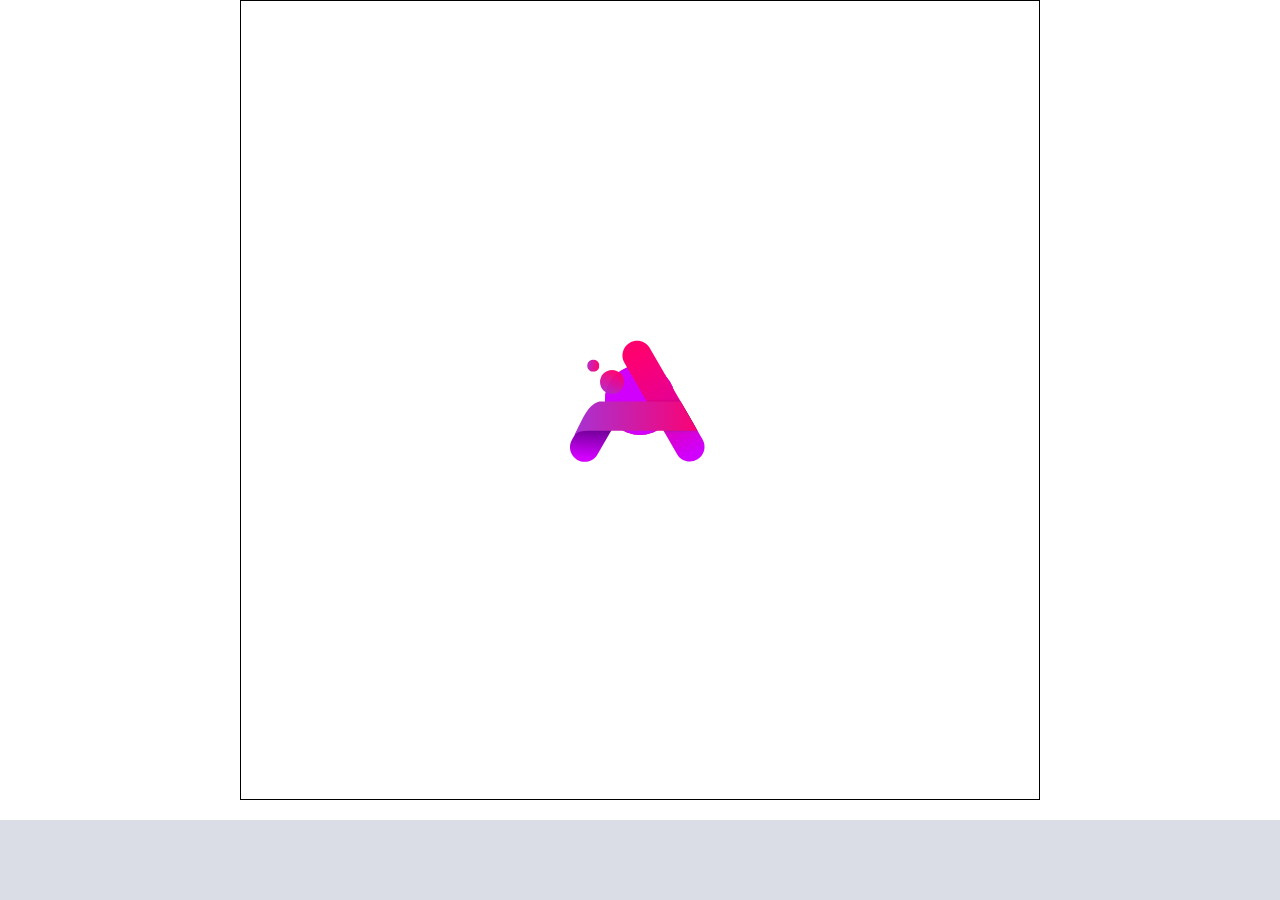
<file: preview/index.html>
<!doctype html>
<html lang="en">
<head>
	<meta charset="UTF-8">
<title>title</title>
<meta name="robots" content="noindex, nofollow">
<meta name="viewport" content="width=device-width, user-scalable=no, initial-scale=1.0, maximum-scale=1.0, minimum-scale=1.0">
<meta http-equiv="X-UA-Compatible" content="ie=edge">
<!-- Chrome, Firefox OS and Opera -->
<meta name="theme-color" content="#000">
<!-- Windows Phone -->
<meta name="msapplication-navbutton-color" content="#000">
<!-- iOS Safari -->
<meta name="apple-mobile-web-app-status-bar-style" content="#000">

<!-- build:css ../static/css/style.css -->
<link rel="stylesheet" href="../static/css/grid.css">
<!-- endbuild -->
<link rel="stylesheet" href="../static/css/slick.css">
<link rel="stylesheet" href="../static/css/aos.css">

<link rel="stylesheet" href="../static/css/index.css">


<!--<link rel="stylesheet" href="../static/css/mobile.css"  media="(max-width:991px)">-->

<!--<link rel="stylesheet" href="../static/css/desktop.css"  media="(min-width:992px)">-->




<!--<link rel="shortcut icon" href="../static/images/favicon.png"/>-->

</head>
<body>
<!--page-wrapper-->
<div class="page-wrapper">
	<header class="header wrapper" id="header">
</header>
	<!--page-content-->
	<div class="page-content">
			<div class="container-animation">
				<div class="container-line">
					<div class="dot dot-1"></div>
					<div class="dot dot-2"></div>
					<div class="dot dot-3"></div>
					<div class="container-line__wave">
						<span class="wave"></span>
						<span class="wave"></span>
						<span class="wave"></span>
					</div>
					<div class="image-block">
						<img src="../static/images/svg/Svg_logo.svg" alt="">
					</div>
				</div>
			</div>


	</div>
	<!--page-content-->
	<footer class="footer" id="footer">
</footer>


</div>
<!--end-page-wrapper-->
<div class="hidden">
    <?xml version="1.0" encoding="utf-8"?><svg xmlns="http://www.w3.org/2000/svg" xmlns:xlink="http://www.w3.org/1999/xlink"><symbol viewBox="0 0 773 800" fill-rule="evenodd" clip-rule="evenodd" stroke-linejoin="round" stroke-miterlimit="2" id="Svg_logo" xmlns="http://www.w3.org/2000/svg"><path d="M.001 0h772.028v800H.001z"/><path d="M424.686 185.994c-15.667-27.174-50.449-36.514-77.607-20.857-27.183 15.672-36.528 50.452-20.861 77.627l203.688 353.302c15.672 27.182 50.45 36.517 77.633 20.845 27.159-15.658 36.506-50.433 20.835-77.614L424.686 185.994z"/><path d="M529.788 368.297l-131.918-1.25 90.974 158.027 132.796 2.542-91.852-159.319zM183.863 435.643c15.666-27.172 50.447-36.513 77.606-20.856 27.183 15.672 36.527 50.453 20.862 77.626L221.958 597.13c-15.67 27.181-50.45 36.52-77.634 20.847-27.158-15.657-36.504-50.435-20.834-77.616l60.373-104.719z"/><path d="M543.515 392.083l-311.332.042s-30.796.505-59.925 52.57c-18.116 32.301-39.6 79.535-39.6 79.535s7.028-18.66 51.194-18.78c83.403.03 425.06 0 425.06 0l-65.397-113.367z"/><g transform="translate(-2589.17 47.79) scale(1.25351)"><clipPath id="aa"><circle cx="2287.64" cy="214.493" r="37.064"/></clipPath><g clip-path="url(#aa)"><use xlink:href="#a_Image6" x="232.144" y="270.428" width="92.921" height="92.921" transform="translate(2065.53 -38.125) scale(.79708)"/></g></g><path d="M278.42 270.046c-25.735 0-46.619 20.887-46.619 46.613 0 25.727 20.884 46.613 46.618 46.613 25.722 0 46.606-20.886 46.606-46.613 0-25.726-20.884-46.613-46.606-46.613zm0 .304c25.546 0 46.304 20.751 46.304 46.309 0 25.558-20.758 46.308-46.305 46.308-25.559 0-46.317-20.75-46.317-46.308s20.758-46.309 46.317-46.309z"/><g transform="rotate(76.545 758.209 -598.788) scale(.6378)"><clipPath id="ab"><circle cx="2287.64" cy="214.493" r="37.064"/></clipPath><g clip-path="url(#ab)"><use xlink:href="#a_Image8" x="184.951" y="233.814" width="47.289" height="47.289" transform="rotate(-76.546 1188.754 -938.827) scale(1.54463)"/></g></g><path d="M228.994 248.463c-3.055-12.772-15.905-20.663-28.676-17.608-12.77 3.055-20.658 15.907-17.602 28.68 3.054 12.765 15.903 20.656 28.674 17.601 12.77-3.055 20.658-15.907 17.604-28.673zm-.296.071c3.015 12.605-4.772 25.288-17.38 28.304-12.607 3.016-25.29-4.77-28.306-17.375-3.017-12.61 4.77-25.294 17.378-28.31 12.607-3.016 25.29 4.77 28.308 17.381z"/><defs><linearGradient id="a_Linear1" x1="0" y1="0" x2="1" y2="0" gradientUnits="userSpaceOnUse" gradientTransform="matrix(7.65289 -160.319 708.681 36.4432 2463.6 1083.88)"><stop offset="0" stop-color="#d000fc"/><stop offset=".5" stop-color="#e70092"/><stop offset="1" stop-color="#ff006f"/></linearGradient><linearGradient id="a_Linear2" x1="0" y1="0" x2="1" y2="0" gradientUnits="userSpaceOnUse" gradientTransform="matrix(23.6234 -45.4026 200.699 112.495 2453.36 1044.41)"><stop offset="0" stop-color="#a633d3" stop-opacity="0"/><stop offset=".22" stop-color="#220a2b" stop-opacity=".8"/><stop offset=".5"/><stop offset=".74" stop-color="#430027" stop-opacity=".74"/><stop offset="1" stop-color="#ff0093" stop-opacity="0"/></linearGradient><linearGradient id="a_Linear3" x1="0" y1="0" x2="1" y2="0" gradientUnits="userSpaceOnUse" gradientTransform="matrix(-20.0802 96.5519 -86.336 -95.6223 2485.07 983.828)"><stop offset="0" stop-color="#5d0082"/><stop offset="1" stop-color="#d300ff"/></linearGradient><linearGradient id="a_Linear4" x1="0" y1="0" x2="1" y2="0" gradientUnits="userSpaceOnUse" gradientTransform="matrix(140.313 0 0 37.7146 2429.06 1007.61)"><stop offset="0" stop-color="#a633d3"/><stop offset="1" stop-color="#ff006f"/></linearGradient><image id="a_Image6" width="93" height="93" xmlns:xlink="http://www.w3.org/1999/xlink" xlink:href="[data-uri]"/><image id="a_Image8" width="48" height="48" xlink:href="[data-uri]"/></defs></symbol><symbol viewBox="0 0 213 53" id="logo-img" xmlns="http://www.w3.org/2000/svg"><path d="M.704.078h211.543v52.886H.704z"/><defs><pattern id="bpattern0" patternContentUnits="objectBoundingBox" width="1" height="1"><use xlink:href="#bimage0" transform="scale(.00119 .00476)"/></pattern><image id="bimage0" width="841" height="210" xmlns:xlink="http://www.w3.org/1999/xlink" xlink:href="[data-uri]"/></defs></symbol></svg>
</div>
<!-- build:js  ../static/js/lib.js -->
    <script type="text/javascript" src="../static/js/jquery.min.js"></script>
    <script type="text/javascript" src="../static/js/inputmask.min.js"></script>
    <script type="text/javascript" src="../static/js/slick.min.js"></script>
    <script type="text/javascript" src="../static/js/aos.min.js"></script>
<!-- endbuild -->
<script  type="text/javascript" src="../static/js/common.js"></script>


<!--<script>-->
<!--    if (screen.width > 992){-->
<!--        document.write("<script src='../static/js/desktop.js'></scr"+"ipt>");-->
<!--    }else{-->
<!--        document.write("<script src='../static/js/mobile.js'></scr"+"ipt>");-->
<!--    }-->
<!--</script>-->



</body>
</html>
</file>
<file: static/css/grid.css>
@-ms-viewport{width:device-width}html{box-sizing:border-box;-ms-overflow-style:scrollbar}*,::after,::before{box-sizing:inherit}.container{width:100%;padding-right:15px;padding-left:15px;margin-right:auto;margin-left:auto}@media (min-width:576px){.container{max-width:540px}}@media (min-width:768px){.container{max-width:720px}}@media (min-width:992px){.container{max-width:960px}}@media (min-width:1200px){.container{max-width:1170px}}.container-fluid{width:100%;padding-right:15px;padding-left:15px;margin-right:auto;margin-left:auto}.row{display:-ms-flexbox;display:flex;-ms-flex-wrap:wrap;flex-wrap:wrap;margin-right:-15px;margin-left:-15px}.no-gutters{margin-right:0;margin-left:0}.no-gutters>.col,.no-gutters>[class*=col-]{padding-right:0;padding-left:0}.col,.col-1,.col-10,.col-11,.col-12,.col-2,.col-3,.col-4,.col-5,.col-6,.col-7,.col-8,.col-9,.col-auto,.col-lg,.col-lg-1,.col-lg-10,.col-lg-11,.col-lg-12,.col-lg-2,.col-lg-3,.col-lg-4,.col-lg-5,.col-lg-6,.col-lg-7,.col-lg-8,.col-lg-9,.col-lg-auto,.col-md,.col-md-1,.col-md-10,.col-md-11,.col-md-12,.col-md-2,.col-md-3,.col-md-4,.col-md-5,.col-md-6,.col-md-7,.col-md-8,.col-md-9,.col-md-auto,.col-sm,.col-sm-1,.col-sm-10,.col-sm-11,.col-sm-12,.col-sm-2,.col-sm-3,.col-sm-4,.col-sm-5,.col-sm-6,.col-sm-7,.col-sm-8,.col-sm-9,.col-sm-auto,.col-xl,.col-xl-1,.col-xl-10,.col-xl-11,.col-xl-12,.col-xl-2,.col-xl-3,.col-xl-4,.col-xl-5,.col-xl-6,.col-xl-7,.col-xl-8,.col-xl-9,.col-xl-auto{position:relative;width:100%;min-height:1px;padding-right:15px;padding-left:15px}.col{-ms-flex-preferred-size:0;flex-basis:0;-ms-flex-positive:1;flex-grow:1;max-width:100%}.col-auto{-ms-flex:0 0 auto;flex:0 0 auto;width:auto;max-width:none}.col-1{-ms-flex:0 0 8.333333%;flex:0 0 8.333333%;max-width:8.333333%}.col-2{-ms-flex:0 0 16.666667%;flex:0 0 16.666667%;max-width:16.666667%}.col-3{-ms-flex:0 0 25%;flex:0 0 25%;max-width:25%}.col-4{-ms-flex:0 0 33.333333%;flex:0 0 33.333333%;max-width:33.333333%}.col-5{-ms-flex:0 0 41.666667%;flex:0 0 41.666667%;max-width:41.666667%}.col-6{-ms-flex:0 0 50%;flex:0 0 50%;max-width:50%}.col-7{-ms-flex:0 0 58.333333%;flex:0 0 58.333333%;max-width:58.333333%}.col-8{-ms-flex:0 0 66.666667%;flex:0 0 66.666667%;max-width:66.666667%}.col-9{-ms-flex:0 0 75%;flex:0 0 75%;max-width:75%}.col-10{-ms-flex:0 0 83.333333%;flex:0 0 83.333333%;max-width:83.333333%}.col-11{-ms-flex:0 0 91.666667%;flex:0 0 91.666667%;max-width:91.666667%}.col-12{-ms-flex:0 0 100%;flex:0 0 100%;max-width:100%}.order-first{-ms-flex-order:-1;order:-1}.order-last{-ms-flex-order:13;order:13}.order-0{-ms-flex-order:0;order:0}.order-1{-ms-flex-order:1;order:1}.order-2{-ms-flex-order:2;order:2}.order-3{-ms-flex-order:3;order:3}.order-4{-ms-flex-order:4;order:4}.order-5{-ms-flex-order:5;order:5}.order-6{-ms-flex-order:6;order:6}.order-7{-ms-flex-order:7;order:7}.order-8{-ms-flex-order:8;order:8}.order-9{-ms-flex-order:9;order:9}.order-10{-ms-flex-order:10;order:10}.order-11{-ms-flex-order:11;order:11}.order-12{-ms-flex-order:12;order:12}.offset-1{margin-left:8.333333%}.offset-2{margin-left:16.666667%}.offset-3{margin-left:25%}.offset-4{margin-left:33.333333%}.offset-5{margin-left:41.666667%}.offset-6{margin-left:50%}.offset-7{margin-left:58.333333%}.offset-8{margin-left:66.666667%}.offset-9{margin-left:75%}.offset-10{margin-left:83.333333%}.offset-11{margin-left:91.666667%}@media (min-width:576px){.col-sm{-ms-flex-preferred-size:0;flex-basis:0;-ms-flex-positive:1;flex-grow:1;max-width:100%}.col-sm-auto{-ms-flex:0 0 auto;flex:0 0 auto;width:auto;max-width:none}.col-sm-1{-ms-flex:0 0 8.333333%;flex:0 0 8.333333%;max-width:8.333333%}.col-sm-2{-ms-flex:0 0 16.666667%;flex:0 0 16.666667%;max-width:16.666667%}.col-sm-3{-ms-flex:0 0 25%;flex:0 0 25%;max-width:25%}.col-sm-4{-ms-flex:0 0 33.333333%;flex:0 0 33.333333%;max-width:33.333333%}.col-sm-5{-ms-flex:0 0 41.666667%;flex:0 0 41.666667%;max-width:41.666667%}.col-sm-6{-ms-flex:0 0 50%;flex:0 0 50%;max-width:50%}.col-sm-7{-ms-flex:0 0 58.333333%;flex:0 0 58.333333%;max-width:58.333333%}.col-sm-8{-ms-flex:0 0 66.666667%;flex:0 0 66.666667%;max-width:66.666667%}.col-sm-9{-ms-flex:0 0 75%;flex:0 0 75%;max-width:75%}.col-sm-10{-ms-flex:0 0 83.333333%;flex:0 0 83.333333%;max-width:83.333333%}.col-sm-11{-ms-flex:0 0 91.666667%;flex:0 0 91.666667%;max-width:91.666667%}.col-sm-12{-ms-flex:0 0 100%;flex:0 0 100%;max-width:100%}.order-sm-first{-ms-flex-order:-1;order:-1}.order-sm-last{-ms-flex-order:13;order:13}.order-sm-0{-ms-flex-order:0;order:0}.order-sm-1{-ms-flex-order:1;order:1}.order-sm-2{-ms-flex-order:2;order:2}.order-sm-3{-ms-flex-order:3;order:3}.order-sm-4{-ms-flex-order:4;order:4}.order-sm-5{-ms-flex-order:5;order:5}.order-sm-6{-ms-flex-order:6;order:6}.order-sm-7{-ms-flex-order:7;order:7}.order-sm-8{-ms-flex-order:8;order:8}.order-sm-9{-ms-flex-order:9;order:9}.order-sm-10{-ms-flex-order:10;order:10}.order-sm-11{-ms-flex-order:11;order:11}.order-sm-12{-ms-flex-order:12;order:12}.offset-sm-0{margin-left:0}.offset-sm-1{margin-left:8.333333%}.offset-sm-2{margin-left:16.666667%}.offset-sm-3{margin-left:25%}.offset-sm-4{margin-left:33.333333%}.offset-sm-5{margin-left:41.666667%}.offset-sm-6{margin-left:50%}.offset-sm-7{margin-left:58.333333%}.offset-sm-8{margin-left:66.666667%}.offset-sm-9{margin-left:75%}.offset-sm-10{margin-left:83.333333%}.offset-sm-11{margin-left:91.666667%}}@media (min-width:768px){.col-md{-ms-flex-preferred-size:0;flex-basis:0;-ms-flex-positive:1;flex-grow:1;max-width:100%}.col-md-auto{-ms-flex:0 0 auto;flex:0 0 auto;width:auto;max-width:none}.col-md-1{-ms-flex:0 0 8.333333%;flex:0 0 8.333333%;max-width:8.333333%}.col-md-2{-ms-flex:0 0 16.666667%;flex:0 0 16.666667%;max-width:16.666667%}.col-md-3{-ms-flex:0 0 25%;flex:0 0 25%;max-width:25%}.col-md-4{-ms-flex:0 0 33.333333%;flex:0 0 33.333333%;max-width:33.333333%}.col-md-5{-ms-flex:0 0 41.666667%;flex:0 0 41.666667%;max-width:41.666667%}.col-md-6{-ms-flex:0 0 50%;flex:0 0 50%;max-width:50%}.col-md-7{-ms-flex:0 0 58.333333%;flex:0 0 58.333333%;max-width:58.333333%}.col-md-8{-ms-flex:0 0 66.666667%;flex:0 0 66.666667%;max-width:66.666667%}.col-md-9{-ms-flex:0 0 75%;flex:0 0 75%;max-width:75%}.col-md-10{-ms-flex:0 0 83.333333%;flex:0 0 83.333333%;max-width:83.333333%}.col-md-11{-ms-flex:0 0 91.666667%;flex:0 0 91.666667%;max-width:91.666667%}.col-md-12{-ms-flex:0 0 100%;flex:0 0 100%;max-width:100%}.order-md-first{-ms-flex-order:-1;order:-1}.order-md-last{-ms-flex-order:13;order:13}.order-md-0{-ms-flex-order:0;order:0}.order-md-1{-ms-flex-order:1;order:1}.order-md-2{-ms-flex-order:2;order:2}.order-md-3{-ms-flex-order:3;order:3}.order-md-4{-ms-flex-order:4;order:4}.order-md-5{-ms-flex-order:5;order:5}.order-md-6{-ms-flex-order:6;order:6}.order-md-7{-ms-flex-order:7;order:7}.order-md-8{-ms-flex-order:8;order:8}.order-md-9{-ms-flex-order:9;order:9}.order-md-10{-ms-flex-order:10;order:10}.order-md-11{-ms-flex-order:11;order:11}.order-md-12{-ms-flex-order:12;order:12}.offset-md-0{margin-left:0}.offset-md-1{margin-left:8.333333%}.offset-md-2{margin-left:16.666667%}.offset-md-3{margin-left:25%}.offset-md-4{margin-left:33.333333%}.offset-md-5{margin-left:41.666667%}.offset-md-6{margin-left:50%}.offset-md-7{margin-left:58.333333%}.offset-md-8{margin-left:66.666667%}.offset-md-9{margin-left:75%}.offset-md-10{margin-left:83.333333%}.offset-md-11{margin-left:91.666667%}}@media (min-width:992px){.col-lg{-ms-flex-preferred-size:0;flex-basis:0;-ms-flex-positive:1;flex-grow:1;max-width:100%}.col-lg-auto{-ms-flex:0 0 auto;flex:0 0 auto;width:auto;max-width:none}.col-lg-1{-ms-flex:0 0 8.333333%;flex:0 0 8.333333%;max-width:8.333333%}.col-lg-2{-ms-flex:0 0 16.666667%;flex:0 0 16.666667%;max-width:16.666667%}.col-lg-3{-ms-flex:0 0 25%;flex:0 0 25%;max-width:25%}.col-lg-4{-ms-flex:0 0 33.333333%;flex:0 0 33.333333%;max-width:33.333333%}.col-lg-5{-ms-flex:0 0 41.666667%;flex:0 0 41.666667%;max-width:41.666667%}.col-lg-6{-ms-flex:0 0 50%;flex:0 0 50%;max-width:50%}.col-lg-7{-ms-flex:0 0 58.333333%;flex:0 0 58.333333%;max-width:58.333333%}.col-lg-8{-ms-flex:0 0 66.666667%;flex:0 0 66.666667%;max-width:66.666667%}.col-lg-9{-ms-flex:0 0 75%;flex:0 0 75%;max-width:75%}.col-lg-10{-ms-flex:0 0 83.333333%;flex:0 0 83.333333%;max-width:83.333333%}.col-lg-11{-ms-flex:0 0 91.666667%;flex:0 0 91.666667%;max-width:91.666667%}.col-lg-12{-ms-flex:0 0 100%;flex:0 0 100%;max-width:100%}.order-lg-first{-ms-flex-order:-1;order:-1}.order-lg-last{-ms-flex-order:13;order:13}.order-lg-0{-ms-flex-order:0;order:0}.order-lg-1{-ms-flex-order:1;order:1}.order-lg-2{-ms-flex-order:2;order:2}.order-lg-3{-ms-flex-order:3;order:3}.order-lg-4{-ms-flex-order:4;order:4}.order-lg-5{-ms-flex-order:5;order:5}.order-lg-6{-ms-flex-order:6;order:6}.order-lg-7{-ms-flex-order:7;order:7}.order-lg-8{-ms-flex-order:8;order:8}.order-lg-9{-ms-flex-order:9;order:9}.order-lg-10{-ms-flex-order:10;order:10}.order-lg-11{-ms-flex-order:11;order:11}.order-lg-12{-ms-flex-order:12;order:12}.offset-lg-0{margin-left:0}.offset-lg-1{margin-left:8.333333%}.offset-lg-2{margin-left:16.666667%}.offset-lg-3{margin-left:25%}.offset-lg-4{margin-left:33.333333%}.offset-lg-5{margin-left:41.666667%}.offset-lg-6{margin-left:50%}.offset-lg-7{margin-left:58.333333%}.offset-lg-8{margin-left:66.666667%}.offset-lg-9{margin-left:75%}.offset-lg-10{margin-left:83.333333%}.offset-lg-11{margin-left:91.666667%}}@media (min-width:1200px){.col-xl{-ms-flex-preferred-size:0;flex-basis:0;-ms-flex-positive:1;flex-grow:1;max-width:100%}.col-xl-auto{-ms-flex:0 0 auto;flex:0 0 auto;width:auto;max-width:none}.col-xl-1{-ms-flex:0 0 8.333333%;flex:0 0 8.333333%;max-width:8.333333%}.col-xl-2{-ms-flex:0 0 16.666667%;flex:0 0 16.666667%;max-width:16.666667%}.col-xl-3{-ms-flex:0 0 25%;flex:0 0 25%;max-width:25%}.col-xl-4{-ms-flex:0 0 33.333333%;flex:0 0 33.333333%;max-width:33.333333%}.col-xl-5{-ms-flex:0 0 41.666667%;flex:0 0 41.666667%;max-width:41.666667%}.col-xl-6{-ms-flex:0 0 50%;flex:0 0 50%;max-width:50%}.col-xl-7{-ms-flex:0 0 58.333333%;flex:0 0 58.333333%;max-width:58.333333%}.col-xl-8{-ms-flex:0 0 66.666667%;flex:0 0 66.666667%;max-width:66.666667%}.col-xl-9{-ms-flex:0 0 75%;flex:0 0 75%;max-width:75%}.col-xl-10{-ms-flex:0 0 83.333333%;flex:0 0 83.333333%;max-width:83.333333%}.col-xl-11{-ms-flex:0 0 91.666667%;flex:0 0 91.666667%;max-width:91.666667%}.col-xl-12{-ms-flex:0 0 100%;flex:0 0 100%;max-width:100%}.order-xl-first{-ms-flex-order:-1;order:-1}.order-xl-last{-ms-flex-order:13;order:13}.order-xl-0{-ms-flex-order:0;order:0}.order-xl-1{-ms-flex-order:1;order:1}.order-xl-2{-ms-flex-order:2;order:2}.order-xl-3{-ms-flex-order:3;order:3}.order-xl-4{-ms-flex-order:4;order:4}.order-xl-5{-ms-flex-order:5;order:5}.order-xl-6{-ms-flex-order:6;order:6}.order-xl-7{-ms-flex-order:7;order:7}.order-xl-8{-ms-flex-order:8;order:8}.order-xl-9{-ms-flex-order:9;order:9}.order-xl-10{-ms-flex-order:10;order:10}.order-xl-11{-ms-flex-order:11;order:11}.order-xl-12{-ms-flex-order:12;order:12}.offset-xl-0{margin-left:0}.offset-xl-1{margin-left:8.333333%}.offset-xl-2{margin-left:16.666667%}.offset-xl-3{margin-left:25%}.offset-xl-4{margin-left:33.333333%}.offset-xl-5{margin-left:41.666667%}.offset-xl-6{margin-left:50%}.offset-xl-7{margin-left:58.333333%}.offset-xl-8{margin-left:66.666667%}.offset-xl-9{margin-left:75%}.offset-xl-10{margin-left:83.333333%}.offset-xl-11{margin-left:91.666667%}}.d-none{display:none!important}.d-inline{display:inline!important}.d-inline-block{display:inline-block!important}.d-block{display:block!important}.d-table{display:table!important}.d-table-row{display:table-row!important}.d-table-cell{display:table-cell!important}.d-flex{display:-ms-flexbox!important;display:flex!important}.d-inline-flex{display:-ms-inline-flexbox!important;display:inline-flex!important}@media (min-width:576px){.d-sm-none{display:none!important}.d-sm-inline{display:inline!important}.d-sm-inline-block{display:inline-block!important}.d-sm-block{display:block!important}.d-sm-table{display:table!important}.d-sm-table-row{display:table-row!important}.d-sm-table-cell{display:table-cell!important}.d-sm-flex{display:-ms-flexbox!important;display:flex!important}.d-sm-inline-flex{display:-ms-inline-flexbox!important;display:inline-flex!important}}@media (min-width:768px){.d-md-none{display:none!important}.d-md-inline{display:inline!important}.d-md-inline-block{display:inline-block!important}.d-md-block{display:block!important}.d-md-table{display:table!important}.d-md-table-row{display:table-row!important}.d-md-table-cell{display:table-cell!important}.d-md-flex{display:-ms-flexbox!important;display:flex!important}.d-md-inline-flex{display:-ms-inline-flexbox!important;display:inline-flex!important}}@media (min-width:992px){.d-lg-none{display:none!important}.d-lg-inline{display:inline!important}.d-lg-inline-block{display:inline-block!important}.d-lg-block{display:block!important}.d-lg-table{display:table!important}.d-lg-table-row{display:table-row!important}.d-lg-table-cell{display:table-cell!important}.d-lg-flex{display:-ms-flexbox!important;display:flex!important}.d-lg-inline-flex{display:-ms-inline-flexbox!important;display:inline-flex!important}}@media (min-width:1200px){.d-xl-none{display:none!important}.d-xl-inline{display:inline!important}.d-xl-inline-block{display:inline-block!important}.d-xl-block{display:block!important}.d-xl-table{display:table!important}.d-xl-table-row{display:table-row!important}.d-xl-table-cell{display:table-cell!important}.d-xl-flex{display:-ms-flexbox!important;display:flex!important}.d-xl-inline-flex{display:-ms-inline-flexbox!important;display:inline-flex!important}}@media print{.d-print-none{display:none!important}.d-print-inline{display:inline!important}.d-print-inline-block{display:inline-block!important}.d-print-block{display:block!important}.d-print-table{display:table!important}.d-print-table-row{display:table-row!important}.d-print-table-cell{display:table-cell!important}.d-print-flex{display:-ms-flexbox!important;display:flex!important}.d-print-inline-flex{display:-ms-inline-flexbox!important;display:inline-flex!important}}.flex-row{-ms-flex-direction:row!important;flex-direction:row!important}.flex-column{-ms-flex-direction:column!important;flex-direction:column!important}.flex-row-reverse{-ms-flex-direction:row-reverse!important;flex-direction:row-reverse!important}.flex-column-reverse{-ms-flex-direction:column-reverse!important;flex-direction:column-reverse!important}.flex-wrap{-ms-flex-wrap:wrap!important;flex-wrap:wrap!important}.flex-nowrap{-ms-flex-wrap:nowrap!important;flex-wrap:nowrap!important}.flex-wrap-reverse{-ms-flex-wrap:wrap-reverse!important;flex-wrap:wrap-reverse!important}.flex-fill{-ms-flex:1 1 auto!important;flex:1 1 auto!important}.flex-grow-0{-ms-flex-positive:0!important;flex-grow:0!important}.flex-grow-1{-ms-flex-positive:1!important;flex-grow:1!important}.flex-shrink-0{-ms-flex-negative:0!important;flex-shrink:0!important}.flex-shrink-1{-ms-flex-negative:1!important;flex-shrink:1!important}.justify-content-start{-ms-flex-pack:start!important;justify-content:flex-start!important}.justify-content-end{-ms-flex-pack:end!important;justify-content:flex-end!important}.justify-content-center{-ms-flex-pack:center!important;justify-content:center!important}.justify-content-between{-ms-flex-pack:justify!important;justify-content:space-between!important}.justify-content-around{-ms-flex-pack:distribute!important;justify-content:space-around!important}.align-items-start{-ms-flex-align:start!important;align-items:flex-start!important}.align-items-end{-ms-flex-align:end!important;align-items:flex-end!important}.align-items-center{-ms-flex-align:center!important;align-items:center!important}.align-items-baseline{-ms-flex-align:baseline!important;align-items:baseline!important}.align-items-stretch{-ms-flex-align:stretch!important;align-items:stretch!important}.align-content-start{-ms-flex-line-pack:start!important;align-content:flex-start!important}.align-content-end{-ms-flex-line-pack:end!important;align-content:flex-end!important}.align-content-center{-ms-flex-line-pack:center!important;align-content:center!important}.align-content-between{-ms-flex-line-pack:justify!important;align-content:space-between!important}.align-content-around{-ms-flex-line-pack:distribute!important;align-content:space-around!important}.align-content-stretch{-ms-flex-line-pack:stretch!important;align-content:stretch!important}.align-self-auto{-ms-flex-item-align:auto!important;align-self:auto!important}.align-self-start{-ms-flex-item-align:start!important;align-self:flex-start!important}.align-self-end{-ms-flex-item-align:end!important;align-self:flex-end!important}.align-self-center{-ms-flex-item-align:center!important;align-self:center!important}.align-self-baseline{-ms-flex-item-align:baseline!important;align-self:baseline!important}.align-self-stretch{-ms-flex-item-align:stretch!important;align-self:stretch!important}@media (min-width:576px){.flex-sm-row{-ms-flex-direction:row!important;flex-direction:row!important}.flex-sm-column{-ms-flex-direction:column!important;flex-direction:column!important}.flex-sm-row-reverse{-ms-flex-direction:row-reverse!important;flex-direction:row-reverse!important}.flex-sm-column-reverse{-ms-flex-direction:column-reverse!important;flex-direction:column-reverse!important}.flex-sm-wrap{-ms-flex-wrap:wrap!important;flex-wrap:wrap!important}.flex-sm-nowrap{-ms-flex-wrap:nowrap!important;flex-wrap:nowrap!important}.flex-sm-wrap-reverse{-ms-flex-wrap:wrap-reverse!important;flex-wrap:wrap-reverse!important}.flex-sm-fill{-ms-flex:1 1 auto!important;flex:1 1 auto!important}.flex-sm-grow-0{-ms-flex-positive:0!important;flex-grow:0!important}.flex-sm-grow-1{-ms-flex-positive:1!important;flex-grow:1!important}.flex-sm-shrink-0{-ms-flex-negative:0!important;flex-shrink:0!important}.flex-sm-shrink-1{-ms-flex-negative:1!important;flex-shrink:1!important}.justify-content-sm-start{-ms-flex-pack:start!important;justify-content:flex-start!important}.justify-content-sm-end{-ms-flex-pack:end!important;justify-content:flex-end!important}.justify-content-sm-center{-ms-flex-pack:center!important;justify-content:center!important}.justify-content-sm-between{-ms-flex-pack:justify!important;justify-content:space-between!important}.justify-content-sm-around{-ms-flex-pack:distribute!important;justify-content:space-around!important}.align-items-sm-start{-ms-flex-align:start!important;align-items:flex-start!important}.align-items-sm-end{-ms-flex-align:end!important;align-items:flex-end!important}.align-items-sm-center{-ms-flex-align:center!important;align-items:center!important}.align-items-sm-baseline{-ms-flex-align:baseline!important;align-items:baseline!important}.align-items-sm-stretch{-ms-flex-align:stretch!important;align-items:stretch!important}.align-content-sm-start{-ms-flex-line-pack:start!important;align-content:flex-start!important}.align-content-sm-end{-ms-flex-line-pack:end!important;align-content:flex-end!important}.align-content-sm-center{-ms-flex-line-pack:center!important;align-content:center!important}.align-content-sm-between{-ms-flex-line-pack:justify!important;align-content:space-between!important}.align-content-sm-around{-ms-flex-line-pack:distribute!important;align-content:space-around!important}.align-content-sm-stretch{-ms-flex-line-pack:stretch!important;align-content:stretch!important}.align-self-sm-auto{-ms-flex-item-align:auto!important;align-self:auto!important}.align-self-sm-start{-ms-flex-item-align:start!important;align-self:flex-start!important}.align-self-sm-end{-ms-flex-item-align:end!important;align-self:flex-end!important}.align-self-sm-center{-ms-flex-item-align:center!important;align-self:center!important}.align-self-sm-baseline{-ms-flex-item-align:baseline!important;align-self:baseline!important}.align-self-sm-stretch{-ms-flex-item-align:stretch!important;align-self:stretch!important}}@media (min-width:768px){.flex-md-row{-ms-flex-direction:row!important;flex-direction:row!important}.flex-md-column{-ms-flex-direction:column!important;flex-direction:column!important}.flex-md-row-reverse{-ms-flex-direction:row-reverse!important;flex-direction:row-reverse!important}.flex-md-column-reverse{-ms-flex-direction:column-reverse!important;flex-direction:column-reverse!important}.flex-md-wrap{-ms-flex-wrap:wrap!important;flex-wrap:wrap!important}.flex-md-nowrap{-ms-flex-wrap:nowrap!important;flex-wrap:nowrap!important}.flex-md-wrap-reverse{-ms-flex-wrap:wrap-reverse!important;flex-wrap:wrap-reverse!important}.flex-md-fill{-ms-flex:1 1 auto!important;flex:1 1 auto!important}.flex-md-grow-0{-ms-flex-positive:0!important;flex-grow:0!important}.flex-md-grow-1{-ms-flex-positive:1!important;flex-grow:1!important}.flex-md-shrink-0{-ms-flex-negative:0!important;flex-shrink:0!important}.flex-md-shrink-1{-ms-flex-negative:1!important;flex-shrink:1!important}.justify-content-md-start{-ms-flex-pack:start!important;justify-content:flex-start!important}.justify-content-md-end{-ms-flex-pack:end!important;justify-content:flex-end!important}.justify-content-md-center{-ms-flex-pack:center!important;justify-content:center!important}.justify-content-md-between{-ms-flex-pack:justify!important;justify-content:space-between!important}.justify-content-md-around{-ms-flex-pack:distribute!important;justify-content:space-around!important}.align-items-md-start{-ms-flex-align:start!important;align-items:flex-start!important}.align-items-md-end{-ms-flex-align:end!important;align-items:flex-end!important}.align-items-md-center{-ms-flex-align:center!important;align-items:center!important}.align-items-md-baseline{-ms-flex-align:baseline!important;align-items:baseline!important}.align-items-md-stretch{-ms-flex-align:stretch!important;align-items:stretch!important}.align-content-md-start{-ms-flex-line-pack:start!important;align-content:flex-start!important}.align-content-md-end{-ms-flex-line-pack:end!important;align-content:flex-end!important}.align-content-md-center{-ms-flex-line-pack:center!important;align-content:center!important}.align-content-md-between{-ms-flex-line-pack:justify!important;align-content:space-between!important}.align-content-md-around{-ms-flex-line-pack:distribute!important;align-content:space-around!important}.align-content-md-stretch{-ms-flex-line-pack:stretch!important;align-content:stretch!important}.align-self-md-auto{-ms-flex-item-align:auto!important;align-self:auto!important}.align-self-md-start{-ms-flex-item-align:start!important;align-self:flex-start!important}.align-self-md-end{-ms-flex-item-align:end!important;align-self:flex-end!important}.align-self-md-center{-ms-flex-item-align:center!important;align-self:center!important}.align-self-md-baseline{-ms-flex-item-align:baseline!important;align-self:baseline!important}.align-self-md-stretch{-ms-flex-item-align:stretch!important;align-self:stretch!important}}@media (min-width:992px){.flex-lg-row{-ms-flex-direction:row!important;flex-direction:row!important}.flex-lg-column{-ms-flex-direction:column!important;flex-direction:column!important}.flex-lg-row-reverse{-ms-flex-direction:row-reverse!important;flex-direction:row-reverse!important}.flex-lg-column-reverse{-ms-flex-direction:column-reverse!important;flex-direction:column-reverse!important}.flex-lg-wrap{-ms-flex-wrap:wrap!important;flex-wrap:wrap!important}.flex-lg-nowrap{-ms-flex-wrap:nowrap!important;flex-wrap:nowrap!important}.flex-lg-wrap-reverse{-ms-flex-wrap:wrap-reverse!important;flex-wrap:wrap-reverse!important}.flex-lg-fill{-ms-flex:1 1 auto!important;flex:1 1 auto!important}.flex-lg-grow-0{-ms-flex-positive:0!important;flex-grow:0!important}.flex-lg-grow-1{-ms-flex-positive:1!important;flex-grow:1!important}.flex-lg-shrink-0{-ms-flex-negative:0!important;flex-shrink:0!important}.flex-lg-shrink-1{-ms-flex-negative:1!important;flex-shrink:1!important}.justify-content-lg-start{-ms-flex-pack:start!important;justify-content:flex-start!important}.justify-content-lg-end{-ms-flex-pack:end!important;justify-content:flex-end!important}.justify-content-lg-center{-ms-flex-pack:center!important;justify-content:center!important}.justify-content-lg-between{-ms-flex-pack:justify!important;justify-content:space-between!important}.justify-content-lg-around{-ms-flex-pack:distribute!important;justify-content:space-around!important}.align-items-lg-start{-ms-flex-align:start!important;align-items:flex-start!important}.align-items-lg-end{-ms-flex-align:end!important;align-items:flex-end!important}.align-items-lg-center{-ms-flex-align:center!important;align-items:center!important}.align-items-lg-baseline{-ms-flex-align:baseline!important;align-items:baseline!important}.align-items-lg-stretch{-ms-flex-align:stretch!important;align-items:stretch!important}.align-content-lg-start{-ms-flex-line-pack:start!important;align-content:flex-start!important}.align-content-lg-end{-ms-flex-line-pack:end!important;align-content:flex-end!important}.align-content-lg-center{-ms-flex-line-pack:center!important;align-content:center!important}.align-content-lg-between{-ms-flex-line-pack:justify!important;align-content:space-between!important}.align-content-lg-around{-ms-flex-line-pack:distribute!important;align-content:space-around!important}.align-content-lg-stretch{-ms-flex-line-pack:stretch!important;align-content:stretch!important}.align-self-lg-auto{-ms-flex-item-align:auto!important;align-self:auto!important}.align-self-lg-start{-ms-flex-item-align:start!important;align-self:flex-start!important}.align-self-lg-end{-ms-flex-item-align:end!important;align-self:flex-end!important}.align-self-lg-center{-ms-flex-item-align:center!important;align-self:center!important}.align-self-lg-baseline{-ms-flex-item-align:baseline!important;align-self:baseline!important}.align-self-lg-stretch{-ms-flex-item-align:stretch!important;align-self:stretch!important}}@media (min-width:1200px){.flex-xl-row{-ms-flex-direction:row!important;flex-direction:row!important}.flex-xl-column{-ms-flex-direction:column!important;flex-direction:column!important}.flex-xl-row-reverse{-ms-flex-direction:row-reverse!important;flex-direction:row-reverse!important}.flex-xl-column-reverse{-ms-flex-direction:column-reverse!important;flex-direction:column-reverse!important}.flex-xl-wrap{-ms-flex-wrap:wrap!important;flex-wrap:wrap!important}.flex-xl-nowrap{-ms-flex-wrap:nowrap!important;flex-wrap:nowrap!important}.flex-xl-wrap-reverse{-ms-flex-wrap:wrap-reverse!important;flex-wrap:wrap-reverse!important}.flex-xl-fill{-ms-flex:1 1 auto!important;flex:1 1 auto!important}.flex-xl-grow-0{-ms-flex-positive:0!important;flex-grow:0!important}.flex-xl-grow-1{-ms-flex-positive:1!important;flex-grow:1!important}.flex-xl-shrink-0{-ms-flex-negative:0!important;flex-shrink:0!important}.flex-xl-shrink-1{-ms-flex-negative:1!important;flex-shrink:1!important}.justify-content-xl-start{-ms-flex-pack:start!important;justify-content:flex-start!important}.justify-content-xl-end{-ms-flex-pack:end!important;justify-content:flex-end!important}.justify-content-xl-center{-ms-flex-pack:center!important;justify-content:center!important}.justify-content-xl-between{-ms-flex-pack:justify!important;justify-content:space-between!important}.justify-content-xl-around{-ms-flex-pack:distribute!important;justify-content:space-around!important}.align-items-xl-start{-ms-flex-align:start!important;align-items:flex-start!important}.align-items-xl-end{-ms-flex-align:end!important;align-items:flex-end!important}.align-items-xl-center{-ms-flex-align:center!important;align-items:center!important}.align-items-xl-baseline{-ms-flex-align:baseline!important;align-items:baseline!important}.align-items-xl-stretch{-ms-flex-align:stretch!important;align-items:stretch!important}.align-content-xl-start{-ms-flex-line-pack:start!important;align-content:flex-start!important}.align-content-xl-end{-ms-flex-line-pack:end!important;align-content:flex-end!important}.align-content-xl-center{-ms-flex-line-pack:center!important;align-content:center!important}.align-content-xl-between{-ms-flex-line-pack:justify!important;align-content:space-between!important}.align-content-xl-around{-ms-flex-line-pack:distribute!important;align-content:space-around!important}.align-content-xl-stretch{-ms-flex-line-pack:stretch!important;align-content:stretch!important}.align-self-xl-auto{-ms-flex-item-align:auto!important;align-self:auto!important}.align-self-xl-start{-ms-flex-item-align:start!important;align-self:flex-start!important}.align-self-xl-end{-ms-flex-item-align:end!important;align-self:flex-end!important}.align-self-xl-center{-ms-flex-item-align:center!important;align-self:center!important}.align-self-xl-baseline{-ms-flex-item-align:baseline!important;align-self:baseline!important}.align-self-xl-stretch{-ms-flex-item-align:stretch!important;align-self:stretch!important}}
</file>
<file: static/css/index.css>
@import url("https://fonts.googleapis.com/css2?family=Montserrat:ital,wght@0,100;0,200;0,300;0,400;0,500;0,600;0,700;0,800;0,900;1,100;1,200;1,300;1,400;1,500;1,600;1,700;1,800;1,900&display=swap");
html,
body {
  font-family: "Montserrat", sans-serif;
  font-weight: 400;
  font-size: 14px; }

* {
  padding: 0;
  margin: 0; }

*,
*:before,
*:after {
  -webkit-box-sizing: border-box;
  -moz-box-sizing: border-box;
  box-sizing: border-box; }

html {
  height: 100%;
  -ms-overflow-style: scrollbar; }

body {
  height: 100vh; }

.page-wrapper {
  display: flex;
  min-height: 100vh;
  flex-direction: column; }

.page-content {
  flex: 1; }

html,
body {
  height: 100%; }
  @media screen and (min-width: 1200px) {
    html,
    body {
      font-size: 16px; } }
  @media screen and (min-width: 992px) {
    html,
    body {
      font-size: 14px; } }
  @media screen and (min-width: 768px) {
    html,
    body {
      font-size: 12px; } }

.page-wrapper {
  font-size: 14px; }

.wrapper {
  display: flex;
  flex-direction: column; }

section.wrapper {
  max-width: 1920px;
  margin: 0 auto; }
  @media screen and (max-width: 1920px) {
    section.wrapper {
      max-width: 1920px; } }

.container {
  flex: 1 0 auto;
  z-index: 10; }
  @media screen and (max-width: 992px) {
    .container {
      width: 100%;
      max-width: 100%; } }

.footer {
  flex: 0 0 auto; }

@media screen and (-ms-high-contrast: active), (-ms-high-contrast: none) {
  .page-wrapper {
    display: block;
    min-height: 100vh;
    flex-direction: column; } }

@-moz-document url-prefix() {
  .wrapper {
    height: auto; }
  html,
  body {
    height: auto; }
  input[type=number] {
    padding: 5px !important; } }

.flex {
  display: flex; }

.static-header {
  width: 100%;
  height: 100%;
  object-fit: contain; }

ul {
  padding: 0;
  list-style: none; }

button {
  cursor: pointer;
  border: 0;
  outline: none; }

a {
  display: inline-block;
  text-decoration: none; }

body {
  display: flex;
  flex-direction: column;
  height: 100%;
  font-size: 14px;
  line-height: 21px;
  font-family: 'Roboto', Helvetica, Arial, sans-serif;
  color: #080c14;
  background-color: #ffffff;
  -webkit-overflow-scrolling: touch;
  -ms-overflow-style: -ms-autohiding-scrollbar;
  overflow-x: hidden; }

h1, h2, h3, h4, h5, h6 {
  font-family: "Montserrat", sans-serif; }

h1 {
  font-size: 42px;
  line-height: 42px;
  color: #080c14; }

h2 {
  font-size: 42px;
  line-height: 42px;
  color: #080c14; }

h3 {
  font-size: 18px;
  line-height: 26px;
  color: #080c14; }

h4 {
  font-size: 16px;
  line-height: 28px;
  color: #080c14; }

h5 {
  font-size: 16px;
  line-height: 26px;
  color: #080c14; }

h6 {
  font-size: 14px;
  line-height: 21px;
  color: #080c14; }

p {
  font-size: 14px;
  line-height: 23px; }

.slick-slide {
  outline: none !important; }

a {
  outline: none !important; }

img {
  display: block;
  font-size: 12px;
  line-height: 14px; }

section {
  position: relative;
  padding: 90px 0;
  z-index: 1; }

.label {
  font-family: "Montserrat", sans-serif;
  font-weight: 500;
  font-size: 14px;
  line-height: 22px; }

.input {
  border: 1px solid #dadce6;
  height: 46px;
  padding: 10px;
  font-family: "Montserrat", sans-serif;
  font-weight: 400;
  font-size: 14px;
  line-height: 22px;
  color: #080c14; }

.textarea {
  border: 1px solid #dadce6;
  height: 46px;
  padding: 10px;
  font-family: "Montserrat", sans-serif;
  font-weight: 400;
  font-size: 14px;
  line-height: 22px;
  color: #080c14;
  outline: none;
  resize: none; }

input {
  outline: none; }

.section {
  position: relative;
  padding: 100px 0; }

.row.min {
  margin-left: -5px;
  margin-right: -5px; }

.row.min > div[class^="col-"] {
  padding-left: 5px;
  padding-right: 5px; }

.overflow {
  overflow: hidden !important; }

.hidden {
  display: none !important; }

.text-center {
  text-align: center; }

.text-right {
  text-align: right; }

.clearfix:after {
  content: '';
  display: block;
  clear: both; }

.icon {
  width: 20px;
  height: 20px; }

a,
button,
input,
select,
textarea,
textarea,
span,
.icon {
  transition: all 150ms ease; }

button {
  cursor: pointer; }

.wysiwyg {
  font-size: 16px;
  line-height: 24px;
  color: #080c14; }
  .wysiwyg p {
    font-size: 16px;
    line-height: 24px;
    color: #080c14;
    margin-bottom: 16px; }

.section-title {
  font-size: 36px;
  line-height: 42px;
  color: #080c14;
  font-family: "Montserrat", sans-serif;
  font-weight: 700;
  text-align: center;
  margin-bottom: 60px; }
  .section-title h2 {
    font-size: inherit;
    line-height: inherit; }

.page-title {
  font-size: 24px;
  line-height: 30px;
  color: #080c14;
  font-family: "Montserrat", sans-serif;
  font-weight: 700;
  text-align: center;
  margin-bottom: 50px; }

.section-title__white {
  color: #ffffff;
  text-align: left; }
  .section-title__white h2 {
    color: inherit; }

.section-text {
  font-family: "Montserrat", sans-serif;
  font-weight: 400;
  font-size: 16px;
  line-height: 25px;
  color: #080c14;
  position: relative;
  margin-bottom: 20px; }

.section-text__white {
  color: #ffffff; }

.title-wrap {
  font-size: 24px;
  line-height: 24px;
  color: #000000;
  font-family: "Montserrat", sans-serif;
  font-weight: 500;
  text-align: center;
  margin-bottom: 20px; }

.subtitle-section {
  font-size: 20px;
  line-height: 25px;
  color: #080c14;
  font-family: "Montserrat", sans-serif;
  font-weight: 500;
  text-align: left;
  margin-bottom: 20px; }

.btn {
  font-size: 16px;
  line-height: 19px;
  padding: 10px;
  box-sizing: border-box;
  text-align: center;
  font-family: "Montserrat", sans-serif;
  font-weight: 400;
  min-width: 240px; }

.main-call {
  display: flex;
  flex-direction: column;
  max-width: 250px; }
  .main-call a {
    font-family: "Montserrat", sans-serif;
    font-weight: 700;
    font-size: 18px;
    line-height: 24px;
    color: #080c14;
    margin-bottom: 15px; }
  .main-call .btn-blue {
    font-family: "Montserrat", sans-serif;
    font-weight: 600;
    font-size: 15px;
    line-height: 24px;
    color: #ffffff;
    height: 50px;
    padding: 10px 10px;
    margin-bottom: 20px;
    box-sizing: border-box;
    background: #0d41fb; }
    .main-call .btn-blue:hover {
      background: #1642d4; }
  .main-call .btn-white {
    font-family: "Montserrat", sans-serif;
    font-weight: 600;
    font-size: 15px;
    line-height: 24px;
    color: #1642d4;
    height: 50px;
    padding: 10px 10px;
    margin-bottom: 20px;
    box-sizing: border-box;
    background: #ffffff; }
    .main-call .btn-white:hover {
      background: #f3f4f8; }
  .main-call .link-white {
    color: #ffffff; }

.main-call__white {
  flex-direction: row-reverse;
  width: 80%;
  max-width: 100%;
  justify-content: space-between;
  align-items: center; }
  .main-call__white .btn-white {
    margin-bottom: 0; }

.site-list {
  margin-bottom: 50px; }
  .site-list li {
    font-family: "Montserrat", sans-serif;
    font-weight: 400;
    font-size: 16px;
    line-height: 27px;
    color: #080c14;
    padding-left: 25px;
    position: relative;
    margin-bottom: 20px; }
    .site-list li:before {
      position: absolute;
      content: '';
      left: 0;
      top: 50%;
      margin-top: -4px;
      width: 8px;
      height: 8px;
      border-radius: 50%;
      background: #1642d4; }

.pattern-item {
  width: 150px;
  height: 150px;
  position: absolute;
  z-index: -1; }
  .pattern-item:before {
    position: absolute;
    content: '';
    width: 100%;
    height: 100%;
    left: 0;
    top: 0;
    background: url("../images/general/pattern.png") repeat top left; }

.bread-crumbs {
  background: #f3f4f8;
  padding: 12px 0;
  margin-bottom: 60px; }
  .bread-crumbs__list {
    display: flex;
    align-items: center; }
  .bread-crumbs__item {
    font-family: "Montserrat", sans-serif;
    font-weight: 500;
    font-size: 14px;
    line-height: 24px;
    color: #6b798c;
    position: relative;
    margin-right: 23px; }
    .bread-crumbs__item:after {
      position: absolute;
      content: '';
      right: -16px;
      top: 50%;
      margin-top: -1px;
      background: url("../images/svg/ic-chevron.svg") no-repeat;
      width: 8px;
      height: 5px;
      transform: rotate(-90deg); }
    .bread-crumbs__item:last-child:after {
      display: none; }
  .bread-crumbs__link {
    font-family: "Montserrat", sans-serif;
    font-weight: 500;
    font-size: 14px;
    line-height: 24px;
    color: #080c14; }

.call-me {
  margin-top: 10px; }
  .call-me input {
    background: #f3f4f8;
    border: 0;
    outline: none;
    color: #A1A4B3;
    font-size: 14px;
    line-height: 16px;
    height: 32px;
    font-family: "Montserrat", sans-serif;
    font-weight: 400;
    padding: 10px; }
  .call-me button {
    width: 80px;
    max-width: initial;
    min-width: 50px;
    position: absolute;
    right: 15px;
    background: #0d41fb;
    font-size: 13px;
    color: #ffffff;
    font-family: "Montserrat", sans-serif;
    font-weight: 400;
    padding: 5px;
    max-height: 32px;
    height: 32px; }
    .call-me button:hover {
      background: #1642d4; }

.sidebar-slider {
  margin-bottom: 30px; }
  .sidebar-slider .slick-arrow {
    z-index: 2;
    position: absolute;
    top: 50%;
    margin-top: -15px;
    width: 30px;
    height: 30px;
    background: rgba(154, 154, 154, 0.2);
    border-radius: 50%; }
    .sidebar-slider .slick-arrow:hover {
      background: rgba(154, 154, 154, 0.5); }
    .sidebar-slider .slick-arrow .icon {
      fill: none;
      stroke: #ffffff;
      width: 12px;
      height: 12px; }
  .sidebar-slider .slick-prev {
    left: 10px;
    transform: rotate(180deg); }
  .sidebar-slider .slick-next {
    right: 10px; }

.sidebar-title {
  font-size: 18px;
  line-height: 18px;
  font-family: "Montserrat", sans-serif;
  color: #080c14;
  font-weight: 700;
  margin-bottom: 30px; }

.sidebar-info {
  font-size: 12px;
  line-height: 16px;
  font-family: "Montserrat", sans-serif;
  color: #080c14;
  font-weight: 400;
  margin-bottom: 20px; }
  .sidebar-info:last-of-type {
    margin-bottom: 30px; }
  .sidebar-info a {
    margin-top: 5px;
    font-size: 16px;
    line-height: 16px;
    font-family: "Montserrat", sans-serif;
    color: #080c14;
    font-weight: 500;
    display: block; }

.hide-scroll {
  overflow: hidden; }

.popup {
  opacity: 0;
  left: -100%;
  width: 100%;
  height: 100vh;
  z-index: -1;
  position: fixed;
  transition: all ease 300ms;
  display: flex;
  justify-content: center;
  flex-direction: column; }
  .popup.active {
    left: 0;
    z-index: 100;
    opacity: 1; }
  .popup-centered {
    position: absolute;
    z-index: 2;
    max-width: 500px;
    background: #ffffff;
    left: 0;
    right: 0;
    margin: 0 auto;
    padding: 20px;
    box-sizing: border-box; }
  .popup-close {
    position: absolute;
    right: 10px;
    top: 10px;
    width: 20px;
    height: 18px;
    box-sizing: border-box;
    cursor: pointer; }
    .popup-close span {
      height: 2px;
      width: 100%;
      position: absolute;
      top: 50%;
      margin-top: -1px;
      left: 0;
      background: #080c14;
      transition: all ease 300ms;
      transform: rotate(0); }
      .popup-close span:nth-child(1) {
        transform: rotate(-45deg); }
      .popup-close span:nth-child(2) {
        transform: rotate(-135deg); }
  .popup-title {
    font-family: "Montserrat", sans-serif;
    font-weight: 500;
    font-size: 18px;
    line-height: 22px;
    color: #080c14;
    text-align: center;
    margin-bottom: 30px; }
  .popup-form form {
    display: flex;
    flex-wrap: wrap;
    margin: 0 -15px;
    font-size: 0; }
  .popup-form label {
    display: inline-block;
    width: calc(50% - 30px);
    margin: 0 15px; }
  .popup-form input {
    width: 100%; }
  .popup-form .btn-blue {
    font-family: "Montserrat", sans-serif;
    font-weight: 600;
    font-size: 15px;
    line-height: 24px;
    color: #ffffff;
    height: 50px;
    max-width: 215px;
    min-width: 215px;
    padding: 10px 10px;
    margin: 20px auto;
    box-sizing: border-box;
    background: #0d41fb; }
    .popup-form .btn-blue:hover {
      background: #1642d4; }
  .popup-text {
    font-family: "Montserrat", sans-serif;
    font-weight: 400;
    font-size: 16px;
    line-height: 22px;
    color: #080c14; }
  .popup-overlay {
    position: absolute;
    z-index: 1;
    top: 0;
    right: 0;
    bottom: 0;
    left: 0;
    background: rgba(8, 12, 20, 0.5); }

.page-form {
  padding: 0 0 90px; }
  .page-form .section-title {
    text-align: center; }
  .page-form .section-text {
    margin-bottom: 60px;
    text-align: center; }
  .page-form .btn-blue {
    font-family: "Montserrat", sans-serif;
    font-weight: 600;
    font-size: 15px;
    line-height: 24px;
    color: #ffffff;
    height: 50px;
    padding: 10px 10px;
    margin-bottom: 20px;
    box-sizing: border-box;
    background: #0d41fb; }
    .page-form .btn-blue:hover {
      background: #1642d4; }

.page-form__wrap {
  width: 100%;
  margin: 0 auto;
  max-width: 800px; }

.form-item {
  display: flex;
  flex-direction: column;
  margin-bottom: 30px;
  font-size: 14px;
  font-weight: 500;
  font-family: "Montserrat", sans-serif;
  line-height: 24px;
  color: #080c14; }
  .form-item .label {
    width: 100%;
    display: block;
    margin-top: 5px; }
  .form-item input {
    width: 100%; }
  .form-item .textarea {
    min-height: 361px;
    width: 100%;
    margin-bottom: 10px; }

.circle-big {
  animation: mercury-group 4s linear 1; }

.animated-logo {
  width: 500px;
  height: 500px;
  margin: 0 auto; }
  .animated-logo svg {
    animation: opacytySVG 10s linear forwards infinite; }

@keyframes opacytySVG {
  0% {
    opacity: 0; }
  99% {
    opacity: 0; }
  100% {
    opacity: 1; } }

.graph {
  position: relative;
  width: 500px;
  height: 500px; }

.graph svg {
  position: relative;
  border: 2px solid blue;
  width: 99%;
  height: 99%; }

.graph__design {
  position: relative; }

.graph__skills {
  transform-origin: 345px 328px;
  position: absolute;
  animation: mercury-group 4s linear 1; }

.graph__middle {
  position: relative; }

@keyframes mercury-group {
  0% {
    transform: rotateZ(0deg); }
  100% {
    transform: rotateZ(-360deg); } }

.container-animation {
  border: 1px solid #000;
  width: 800px;
  height: 800px;
  margin: 0 auto;
  position: relative;
  display: flex;
  align-items: center;
  justify-content: center; }

.container-line-left {
  width: 100px;
  height: 100px;
  border-radius: 50%;
  animation: rot 4s linear infinite; }

.container-line {
  width: 100px;
  height: 100px;
  border-radius: 50%;
  position: relative;
  display: flex;
  justify-content: center; }

.container-line.step-1 {
  animation: rot 2s linear 3;
  animation-timing-function: cubic-bezier(0.1, 0.7, 1, 0.1); }
  .container-line.step-1 .element-radius-1 {
    top: 0;
    left: 0;
    margin-top: 0;
    margin-left: 0; }
  .container-line.step-1 .element-radius-2 {
    bottom: 0;
    right: 0;
    margin-right: 0; }

.element-radius {
  position: absolute;
  width: 40px;
  height: 40px;
  transition: all ease 100ms;
  border-radius: 50%;
  background: linear-gradient(180deg, #FF006F 0%, #E70092 48.44%, #D000FC 100%); }

.step-0 .element-radius-1 {
  animation: upFirst 2s linear 3; }

.element-radius-1 {
  top: 50%;
  left: 50%;
  margin-top: -20px;
  margin-left: -20px; }

.element-radius-2 {
  bottom: 50%;
  right: 50%;
  margin-bottom: -20px;
  margin-right: -20px; }

.step-0 .element-radius-2 {
  animation: upSec 2s linear 3; }

@-webkit-keyframes upFirst {
  to { } }

@-webkit-keyframes upSec {
  to { } }

@-webkit-keyframes rot {
  0% {
    -webkit-transform: rotate(1turn);
    transform: rotate(1turn); }
  20% {
    -webkit-transform: rotate(2turn);
    transform: rotate(2turn); }
  40% {
    -webkit-transform: rotate(4turn);
    transform: rotate(4turn); }
  60% {
    -webkit-transform: rotate(6turn);
    transform: rotate(6turn); }
  80% {
    -webkit-transform: rotate(8turn);
    transform: rotate(8turn); }
  100% {
    -webkit-transform: rotate(10turn);
    transform: rotate(10turn); } }

.container-line__wave {
  display: flex;
  align-items: center;
  justify-content: center;
  flex-direction: column; }

.wave {
  border-radius: 50%;
  border: 2px solid #BFE2FF;
  position: absolute;
  animation: radio 4s linear 1;
  opacity: 0;
  z-index: -1;
  width: 100%;
  pointer-events: none; }

.wave:nth-of-type(1) {
  animation-delay: 1s;
  border-color: #D000FC; }

.wave:nth-of-type(2) {
  animation-delay: 2s;
  border-color: #E70092; }

.wave:nth-of-type(3) {
  animation-delay: 3s;
  border-color: #FF006F; }

@keyframes radio {
  0% {
    width: 0;
    height: 0; }
  30% {
    opacity: 0.8; }
  80% {
    opacity: 0.6; }
  100% {
    width: 200%;
    height: 200%;
    opacity: 0; } }

.container-line {
  width: 200px;
  height: 200px;
  position: absolute;
  top: 50%;
  left: 50%;
  transform: translate(-50%, -50%);
  margin: auto;
  filter: url("#goo");
  animation: rotate-move 2s ease-in-out 3; }

.dot {
  width: 70px;
  height: 70px;
  border-radius: 50%;
  background-color: #000;
  position: absolute;
  top: 0;
  bottom: 0;
  left: 0;
  right: 0;
  margin: auto; }

.dot-3 {
  background-color: #D000FC;
  animation: dot-3-move 2s ease 3, index 6s ease 3; }

.dot-2 {
  background-color: #E70092;
  animation: dot-2-move 2s ease 3, index 6s -4s ease 3; }

.dot-1 {
  background-color: #FF006F;
  animation: dot-1-move 2s ease 3, index 6s -2s ease 3; }

@keyframes dot-3-move {
  20% {
    transform: scale(1); }
  45% {
    transform: translateY(-18px) scale(0.45); }
  60% {
    transform: translateY(-90px) scale(0.45); }
  80% {
    transform: translateY(-90px) scale(0.45); }
  100% {
    transform: translateY(0px) scale(1); } }

@keyframes dot-2-move {
  20% {
    transform: scale(1); }
  45% {
    transform: translate(-16px, 12px) scale(0.45); }
  60% {
    transform: translate(-80px, 60px) scale(0.45); }
  80% {
    transform: translate(-80px, 60px) scale(0.45); }
  100% {
    transform: translateY(0px) scale(1); } }

@keyframes dot-1-move {
  20% {
    transform: scale(1); }
  45% {
    transform: translate(16px, 12px) scale(0.45); }
  60% {
    transform: translate(80px, 60px) scale(0.45); }
  80% {
    transform: translate(80px, 60px) scale(0.45); }
  100% {
    transform: translateY(0px) scale(1); } }

@keyframes rotate-move {
  55% {
    transform: translate(-50%, -50%) rotate(0deg); }
  80% {
    transform: translate(-50%, -50%) rotate(360deg); }
  100% {
    transform: translate(-50%, -50%) rotate(360deg); } }

@keyframes index {
  0%, 100% {
    z-index: 3; }
  33.3% {
    z-index: 2; }
  66.6% {
    z-index: 1; } }

.image-block {
  width: 200px;
  position: absolute;
  z-index: 10;
  animation: imageTEst 2s ease-in-out 3; }

@keyframes imageTEst {
  20% {
    transform: scale(1);
    opacity: 0; }
  45% {
    transform: translateY(0px) scale(0.45);
    opacity: 0; }
  60% {
    transform: translateY(0px) scale(0.45);
    opacity: 0; }
  80% {
    transform: translateY(0px) scale(0.45);
    opacity: 1; }
  100% {
    transform: translateY(0px) scale(1);
    opacity: 1; } }

.logo .icon {
  width: 200px;
  height: 53px; }

.wrapper svg {
  width: 800px;
  height: 800px; }

.footer {
  background: #dadce6;
  padding: 40px 0; }
  .footer-logo {
    margin-bottom: 40px; }
    .footer-logo img {
      margin-bottom: 20px; }
  .footer-logo__text {
    font-size: 12px;
    line-height: 16px;
    font-family: "Montserrat", sans-serif;
    color: #080c14;
    font-weight: 400;
    max-width: 280px; }
  .footer .our-location {
    font-size: 12px;
    line-height: 16px;
    font-family: "Montserrat", sans-serif;
    color: #0d41fb;
    font-weight: 400;
    margin-bottom: 10px; }
    .footer .our-location span {
      color: #080c14;
      display: block;
      margin-bottom: 14px; }
  .footer .footer-copy {
    font-size: 12px;
    line-height: 16px;
    font-family: "Montserrat", sans-serif;
    color: #080c14;
    font-weight: 400; }
  .footer-title {
    font-size: 18px;
    line-height: 18px;
    font-family: "Montserrat", sans-serif;
    color: #080c14;
    font-weight: 700;
    margin-bottom: 30px; }
  .footer-nav__list ul {
    display: flex;
    align-items: flex-start;
    flex-wrap: wrap; }
  .footer-nav__list li {
    width: 50%;
    font-size: 14px;
    line-height: 16px;
    font-family: "Montserrat", sans-serif;
    color: #080c14;
    font-weight: 400;
    margin-bottom: 10px; }
    .footer-nav__list li a {
      font-size: 14px;
      line-height: 16px;
      font-weight: 500;
      font-family: "Montserrat", sans-serif;
      color: #080c14; }
      .footer-nav__list li a:hover {
        color: #0d41fb; }
  .footer-info {
    font-size: 12px;
    line-height: 16px;
    font-family: "Montserrat", sans-serif;
    color: #080c14;
    font-weight: 400;
    margin-bottom: 20px; }
    .footer-info a {
      font-size: 16px;
      line-height: 16px;
      font-family: "Montserrat", sans-serif;
      color: #080c14;
      font-weight: 500;
      display: block;
      margin-top: 5px; }

.main-wrapper {
  background: #f3f4f8;
  padding: 0; }
  .main-wrapper .col-md-6 {
    display: flex;
    justify-content: center;
    flex-direction: column; }
    .main-wrapper .col-md-6 .pattern-item__left {
      top: 70px;
      left: -30px; }
    .main-wrapper .col-md-6 .pattern-item__right {
      top: 70px;
      right: 0; }
  .main-wrapper .slick-arrow {
    z-index: 2;
    position: absolute;
    top: 50%;
    margin-top: -28px;
    width: 56px;
    height: 56px;
    background: #ffffff;
    border-radius: 50%; }
    .main-wrapper .slick-arrow .icon {
      fill: none;
      stroke: #6b798c; }
    .main-wrapper .slick-arrow:hover {
      background: rgba(255, 255, 255, 0.8); }
      .main-wrapper .slick-arrow:hover .icon {
        stroke: #1642d4; }
  .main-wrapper .slick-prev {
    left: 15px;
    transform: rotate(180deg); }
  .main-wrapper .slick-next {
    right: 15px; }

.main-slide__title {
  font-family: "Montserrat", sans-serif;
  font-weight: 700;
  font-size: 48px;
  line-height: 48px;
  color: #080c14;
  margin-bottom: 30px; }
  .main-slide__title span {
    display: block;
    font-size: 90px;
    line-height: 90px;
    color: #0d41fb; }

.main-slide__text {
  font-family: "Montserrat", sans-serif;
  font-weight: 400;
  font-size: 18px;
  line-height: 24px;
  color: #080c14;
  margin-bottom: 40px; }

.about-wrapper {
  position: relative;
  background: #ffffff; }
  .about-wrapper:before {
    position: absolute;
    content: '';
    left: 0;
    top: 0;
    height: 100%;
    width: 360px;
    max-width: 418px;
    background: #0d41fb; }
  .about-wrapper .section-title {
    text-align: left; }
  .about-wrapper .about-media .pattern-item {
    top: 50%;
    margin-top: -75px; }
  .about-wrapper .about-media .pattern-item__left {
    left: -10px;
    margin-top: -60px; }
  .about-wrapper .about-media .pattern-item__right {
    right: 100px; }

.about-item {
  display: flex;
  align-items: flex-start;
  margin-bottom: 40px; }
  .about-item__media {
    width: 40px;
    min-width: 40px;
    padding-right: 10px; }
    .about-item__media img {
      width: 30px; }
  .about-item__info {
    width: calc(100% - 40px); }
  .about-item__title {
    font-family: "Montserrat", sans-serif;
    font-weight: 600;
    font-size: 18px;
    line-height: 24px;
    color: #080c14;
    margin-bottom: 5px; }
  .about-item__text {
    font-family: "Montserrat", sans-serif;
    font-weight: 400;
    font-size: 15px;
    line-height: 21px;
    color: #080c14; }

.service-wrapper {
  background: #f3f4f8; }
  .service-wrapper .col-md-6 .pattern-item {
    display: none; }

.service-wrap {
  display: flex;
  flex-direction: column; }

.service-item {
  display: flex;
  align-items: center;
  cursor: pointer;
  margin-bottom: 25px; }
  .service-item:hover .service-item__title {
    color: #0d41fb; }
  .service-item__media {
    width: 45px; }
    .service-item__media img {
      width: 20px; }
  .service-item__title {
    font-family: "Montserrat", sans-serif;
    font-weight: 600;
    font-size: 16px;
    line-height: 22px;
    color: #080c14; }
    .service-item__title svg {
      display: none; }
  .service-item__list {
    display: none; }

.service-media {
  height: 100%;
  display: flex;
  flex-direction: column;
  justify-content: center;
  position: relative; }
  .service-media .pattern-item__left {
    top: 15px;
    left: 30px; }
  .service-media .pattern-item__right {
    bottom: 15px;
    right: 30px; }
  .service-media img {
    margin: 0 auto;
    display: block; }

.service-info__title svg {
  display: none; }

.service-info .section-subtitle {
  font-family: "Montserrat", sans-serif;
  font-weight: 700;
  font-size: 22px;
  line-height: 30px;
  color: #080c14;
  margin-bottom: 50px; }

.advantage-wrapper {
  background: #ffffff;
  position: relative;
  padding: 90px 0;
  overflow: hidden; }
  .advantage-wrapper:after {
    position: absolute;
    content: '';
    top: 0;
    right: 0;
    width: 60%;
    background: #0d41fb;
    height: 100%; }
  .advantage-wrapper .pattern-item {
    top: -60px;
    left: -80px; }
  .advantage-wrapper .section-title {
    margin-bottom: 30px; }
  .advantage-wrapper .section-text {
    margin-bottom: 40px; }

.advantage__info {
  padding-right: 50px; }
  .advantage__info .section-title {
    text-align: left; }

.advantage-wrap {
  display: flex;
  flex-wrap: wrap;
  height: 100%; }

.advantage-item {
  width: 50%;
  background: #ffffff;
  border-right: 1px solid #dadce6;
  border-bottom: 1px solid #dadce6;
  text-align: center;
  padding: 25px;
  transition: all ease 300ms;
  transform: scale(1); }
  .advantage-item:hover {
    transform: scale(1.1);
    z-index: 5;
    box-shadow: 5px 5px 10px 5px rgba(8, 12, 20, 0.2); }
  .advantage-item:nth-child(2) {
    border-right: 0; }
  .advantage-item:nth-child(4) {
    border-right: 0; }
  .advantage-item img {
    margin: 0 auto; }
  .advantage-item__media {
    margin-bottom: 20px; }
  .advantage-item__title {
    font-family: "Montserrat", sans-serif;
    font-weight: 600;
    font-size: 18px;
    line-height: 27px;
    color: #080c14;
    margin-bottom: 10px; }
  .advantage-item__text {
    font-family: "Montserrat", sans-serif;
    font-weight: 400;
    font-size: 15px;
    line-height: 21px;
    color: #080c14; }

.map-wrapper {
  background: #f3f4f8; }
  .map-wrapper .section-title {
    text-align: left;
    margin-bottom: 30px; }
  .map-wrapper .section-text {
    margin-bottom: 40px; }
  .map-wrapper .pattern-item {
    height: 78px;
    width: 100%;
    bottom: 0; }

.counter-block {
  position: relative;
  padding-left: 23px; }
  .counter-block:before {
    position: absolute;
    content: '';
    left: 0;
    top: 0;
    width: 3px;
    height: 100%;
    background: #0d41fb; }
  .counter-block__numb {
    font-family: "Montserrat", sans-serif;
    font-weight: 700;
    font-size: 24px;
    line-height: 30px;
    color: #080c14;
    margin-bottom: 5px; }
  .counter-block__title {
    font-family: "Montserrat", sans-serif;
    font-weight: 500;
    font-size: 16px;
    line-height: 20px;
    color: #080c14;
    margin-bottom: 5px; }

.work-wrapper {
  background: #ffffff; }

.work-wrap {
  display: flex;
  position: relative; }
  .work-wrap:after {
    position: absolute;
    content: '';
    height: 1px;
    width: 100%;
    top: 45px;
    z-index: -1;
    left: 0;
    background: #f3f4f8; }

.work-item__media {
  width: 90px;
  min-width: 90px;
  height: 90px;
  background: #ffffff;
  border: 1px solid #f3f4f8;
  display: flex;
  box-sizing: border-box;
  justify-content: center;
  position: relative;
  border-radius: 50%;
  margin: 0 auto 30px; }

.work-item__step {
  position: absolute;
  top: 0;
  right: 0;
  z-index: 2;
  background: #ffffff;
  box-sizing: border-box;
  width: 36px;
  height: 36px;
  border: 1px solid #f3f4f8;
  border-radius: 50%;
  display: flex;
  align-items: center;
  flex-direction: column;
  justify-content: center;
  font-size: 20px;
  line-height: 22px;
  font-family: "Montserrat", sans-serif;
  font-weight: 700;
  color: #6b798c; }

.work-item__title {
  font-size: 14px;
  line-height: 20px;
  font-family: "Montserrat", sans-serif;
  font-weight: 400;
  text-align: center; }

.banner-wrapper {
  background: #0d41fb;
  padding: 60px 0 0;
  overflow: hidden; }
  .banner-wrapper .banner-media {
    position: relative; }
    .banner-wrapper .banner-media:before {
      position: absolute;
      content: '';
      left: 60px;
      right: 0;
      top: 50%;
      margin-top: -170px;
      width: 364px;
      height: 364px;
      border-radius: 50%;
      background: #ffffff;
      z-index: -1; }
    .banner-wrapper .banner-media img {
      margin: 0 auto; }
  .banner-wrapper .pattern-item__left {
    left: 40px;
    top: 5px; }
  .banner-wrapper .pattern-item__right {
    right: 90px;
    bottom: 36px; }
  .banner-wrapper .section-title {
    margin-bottom: 30px; }
  .banner-wrapper .section-text {
    margin-bottom: 40px; }
  .banner-wrapper .col-md-6:last-of-type {
    display: flex;
    flex-direction: column;
    justify-content: center; }

.news-wrapper {
  background: #ffffff; }
  .news-wrapper .slick-slide {
    margin: 0 8px; }
  .news-wrapper .slick-list {
    margin: 0 -8px; }
  .news-wrapper .slick-arrow {
    z-index: 2;
    position: absolute;
    top: 50%;
    margin-top: -28px;
    width: 56px;
    height: 56px;
    background: #dadce6;
    border-radius: 50%; }
    .news-wrapper .slick-arrow .icon {
      fill: none;
      stroke: #ffffff; }
    .news-wrapper .slick-arrow:hover {
      background: rgba(218, 220, 230, 0.8); }
      .news-wrapper .slick-arrow:hover .icon {
        stroke: #1642d4; }
  .news-wrapper .slick-prev {
    left: -85px;
    transform: rotate(180deg); }
  .news-wrapper .slick-next {
    right: -85px; }

.news-item__media {
  margin-bottom: 10px; }
  .news-item__media img {
    width: 100%;
    height: 100%;
    object-fit: contain; }

.news-item__categories {
  font-size: 12px;
  line-height: 20px;
  font-family: "Montserrat", sans-serif;
  color: #0d41fb;
  font-weight: 500; }

.news-item__title {
  font-size: 14px;
  line-height: 18px;
  font-family: "Montserrat", sans-serif;
  color: #080c14;
  font-weight: 500; }

.news-item__date {
  font-size: 12px;
  line-height: 24px;
  font-family: "Montserrat", sans-serif;
  color: #6b798c;
  font-weight: 500; }

.brands-wrapper {
  background: #f3f4f8; }

.brands-wrap {
  display: flex;
  flex-wrap: wrap; }

.brands-item {
  height: 115px;
  max-width: calc(162px - 2px);
  margin: 1px;
  display: flex;
  flex-direction: column;
  align-items: center;
  justify-content: center;
  padding: 20px;
  background: #ffffff;
  transition: all ease 300ms;
  transform: scale(1) !important; }
  .brands-item img {
    width: 100%;
    height: 100%;
    object-fit: contain; }
  .brands-item:hover {
    transform: scale(1.1) !important;
    z-index: 5;
    box-shadow: 5px 5px 10px 5px rgba(8, 12, 20, 0.2); }

.news-page {
  padding: 0 0 90px; }
  .news-page .page-title {
    text-align: left;
    margin-bottom: 30px; }
    .news-page .page-title svg {
      display: none; }
  .news-page__category {
    margin-bottom: 30px; }
    .news-page__category li {
      margin-bottom: 10px; }
    .news-page__category a {
      font-size: 15px;
      line-height: 24px;
      font-family: "Montserrat", sans-serif;
      color: #080c14;
      font-weight: 500;
      padding: 0 15px;
      position: relative; }
      .news-page__category a:before {
        position: absolute;
        content: '';
        left: 0;
        top: 0;
        width: 3px;
        height: 100%;
        background: transparent; }
      .news-page__category a.active {
        font-weight: 600;
        color: #0d41fb; }
        .news-page__category a.active:before {
          background: #0d41fb; }
  .news-page__wrap {
    display: flex;
    flex-wrap: wrap;
    margin: 0 -8px; }
  .news-page .news-item {
    width: calc(33.33333% - 16px);
    margin: 0 8px 30px; }

.page-page {
  padding: 0 0 90px; }
  .page-page .page-title {
    text-align: left;
    margin-bottom: 30px; }
    .page-page .page-title svg {
      display: none; }
  .page-page__category {
    margin-bottom: 30px; }
    .page-page__category li {
      margin-bottom: 10px; }
    .page-page__category a {
      font-size: 15px;
      line-height: 24px;
      font-family: "Montserrat", sans-serif;
      color: #080c14;
      font-weight: 500;
      padding: 0 15px;
      position: relative; }
      .page-page__category a:before {
        position: absolute;
        content: '';
        left: 0;
        top: 0;
        width: 3px;
        height: 100%;
        background: transparent; }
      .page-page__category a.active {
        font-weight: 600;
        color: #0d41fb; }
        .page-page__category a.active:before {
          background: #0d41fb; }

.page-wrap__media {
  margin-bottom: 40px; }
  .page-wrap__media img {
    width: 100%;
    height: 100%;
    object-fit: contain; }

.page-item__list {
  display: flex;
  align-items: flex-start;
  margin: 0 -8px 40px; }

.page-item {
  margin: 0 8px; }
  .page-item__media {
    margin-bottom: 20px; }
    .page-item__media .icon {
      height: 30px; }
  .page-item__title {
    font-size: 18px;
    font-weight: 600;
    font-family: "Montserrat", sans-serif;
    line-height: 20px;
    color: #080c14;
    margin-bottom: 20px; }
  .page-item__text {
    font-size: 15px;
    font-weight: 400;
    font-family: "Montserrat", sans-serif;
    line-height: 21px;
    color: #080c14; }

.page-wrap__text {
  font-size: 15px;
  font-weight: 400;
  font-family: "Montserrat", sans-serif;
  line-height: 25px;
  color: #080c14; }
  .page-wrap__text p {
    margin-bottom: 20px; }

@media screen and (max-width: 1320px) {
  .header-btn {
    display: block;
    margin: 0 0 0 40px;
    width: 28px;
    height: 18px;
    box-sizing: border-box;
    border-top: 2px solid #080c14;
    border-bottom: 2px solid #080c14;
    cursor: pointer;
    position: relative; }
    .header-btn span {
      height: 2px;
      width: 100%;
      position: absolute;
      top: 50%;
      margin-top: -1px;
      left: 0;
      background: #080c14;
      transition: all ease 300ms;
      transform: rotate(0); }
    .header-btn.is-open {
      border-color: transparent; }
      .header-btn.is-open span:nth-child(1) {
        transform: rotate(-45deg); }
      .header-btn.is-open span:nth-child(2) {
        transform: rotate(-135deg); }
  .header-phone {
    margin: 0 0 0 auto; }
  .header-bottom {
    position: relative; }
  .header-nav {
    position: absolute;
    transition: all ease 300ms;
    top: 100%;
    z-index: 5;
    background: #f3f4f8;
    width: 100%;
    right: -100%;
    max-width: 375px;
    box-shadow: 0px 10px 9px 0px rgba(0, 0, 0, 0.25); }
    .header-nav.is-open {
      right: 0; }
    .header-nav__list {
      flex-direction: column;
      padding: 15px 0; }
    .header-nav li {
      margin-bottom: 5px; }
    .header-nav a {
      border: 1px solid #dadce6;
      display: block;
      padding: 13px 15px 14px; } }

@media screen and (max-width: 1200px) {
  .main-slider {
    padding: 30px 0 0; }
  .main-slide__title {
    font-size: 36px;
    line-height: 36px;
    margin-bottom: 20px; }
    .main-slide__title span {
      font-size: 70px;
      line-height: 70px; }
  .main-slide__media img {
    width: 100%;
    height: 100%;
    object-fit: contain; }
  .service-media {
    width: 80%;
    margin: 0 auto; }
    .service-media img {
      width: 100%;
      height: 100%;
      object-fit: contain; }
  .main-slider .slick-dots {
    display: flex;
    justify-content: center;
    margin: 0 -3px 20px; }
    .main-slider .slick-dots li {
      margin: 0 3px;
      height: 8px;
      line-height: 0; }
      .main-slider .slick-dots li button {
        width: 8px;
        height: 8px;
        box-sizing: border-box;
        border: 1px solid #080c14;
        background: #ffffff;
        font-size: 0;
        border-radius: 50%; }
      .main-slider .slick-dots li.slick-active button {
        background: #080c14; }
  .about-wrapper:before {
    width: 270px; }
  .about-wrapper .pattern-item__right {
    display: none; }
  .service-info .section-subtitle {
    font-size: 18px;
    line-height: 26px; }
  .map-wrapper .pattern-item {
    bottom: -30px; }
  .main-call__white {
    width: 100%; }
  .news-wrapper .slick-prev {
    left: 0; }
  .news-wrapper .slick-next {
    right: 0; }
  .brands-item {
    max-width: calc(232px - 2px); }
  .sidebar-info .call-me button {
    position: relative;
    right: 0;
    margin-top: 5px; } }

@media screen and (max-width: 992px) {
  section {
    padding: 40px 0; }
  section.wrapper {
    overflow: hidden; }
  .page-form {
    padding: 0 0 40px; }
  .section-title {
    font-size: 30px;
    margin-bottom: 30px; }
  .main-slide__title {
    font-size: 30px;
    line-height: 30px;
    margin-bottom: 20px; }
    .main-slide__title span {
      font-size: 60px;
      line-height: 60px; }
  .main-slide__text {
    font-size: 16px;
    line-height: 24px; }
  .about-wrapper:before {
    width: 183px; }
  .about-media img {
    width: 100%;
    height: 100%;
    object-fit: contain; }
  .service-wrapper .col-lg-6 {
    display: none; }
  .service-wrapper .col-md-6:last-of-type .pattern-item {
    top: 40%; }
  .service-wrapper .col-md-6:first-of-type .pattern-item {
    left: 120px; }
  .service-wrapper .col-md-6 .pattern-item {
    display: block; }
  .service-media {
    display: none; }
  .advantage-wrapper {
    padding: 40px 0; }
    .advantage-wrapper:after {
      width: 100%;
      top: 50%; }
  .advantage__info {
    padding-right: 0;
    margin-bottom: 20px; }
  .advantage-wrap {
    padding-top: 40px; }
    .advantage-wrap:before {
      position: absolute;
      content: '';
      left: -15px;
      top: 0;
      background: #0d41fb;
      height: 100%;
      width: calc(100% + 30px); }
  .advantage-item:hover {
    transform: scale(1);
    box-shadow: none; }
  .map-wrapper .row {
    flex-direction: column-reverse;
    text-align: center; }
  .map-wrapper .section-title {
    text-align: center; }
  .map-wrapper .pattern-item {
    display: none; }
  .map-wrapper .counter-block {
    padding-left: 0;
    padding-top: 20px; }
    .map-wrapper .counter-block:before {
      width: 50px;
      height: 3px;
      right: 0;
      left: 0;
      margin: 0 auto; }
  .map-media {
    padding-top: 20px; }
    .map-media img {
      width: 100%;
      height: 100%;
      max-width: 546px;
      margin: 0 auto;
      object-fit: contain; }
  .work-wrap {
    flex-direction: column;
    max-width: 610px;
    margin: 0 auto; }
    .work-wrap:after {
      height: 90%;
      top: 0;
      width: 1px;
      right: 0;
      margin: 0 auto; }
  .work-item {
    max-width: 350px;
    display: flex;
    align-items: center; }
    .work-item:nth-child(2n) {
      flex-direction: row;
      margin: 0 0 0 auto; }
    .work-item:nth-child(2n+1) {
      margin: 0 auto 0 0;
      flex-direction: row-reverse; }
  .banner-wrapper .banner-media {
    position: relative;
    left: -60px; }
    .banner-wrapper .banner-media:before {
      left: -20px;
      right: 0;
      top: 60%;
      margin-top: -190px;
      width: 300px;
      height: 300px; }
  .banner-wrapper .main-call__white {
    flex-direction: column-reverse;
    align-items: flex-start; }
    .banner-wrapper .main-call__white .link-white {
      margin-top: 15px; }
  .banner-wrapper .pattern-item__left {
    display: none; }
  .banner-wrapper .pattern-item__right {
    right: 0; }
  .news-wrapper .slick-arrow {
    width: 46px;
    height: 46px; }
  .brands-wrap {
    justify-content: center; }
  .brands-item {
    max-width: calc(25% - 2px); }
    .brands-item:hover {
      transform: scale(1) !important;
      box-shadow: none; }
  .footer-nav__list li {
    width: 100%; }
  .sidebar-slider, .sidebar-info, .sidebar-title {
    display: none; }
  .bread-crumbs {
    margin-bottom: 40px; }
  .page-title {
    margin-bottom: 20px; }
  .category-list {
    display: flex;
    flex-wrap: wrap;
    margin: 0 -3px; }
    .category-list li {
      margin: 0 3px 6px; }
    .category-list a {
      border: 1px solid #f3f4f8;
      min-width: 157px;
      line-height: 34px; }
  .page-page .page-sidebar {
    display: none; }
  .page-form .section-text {
    margin-bottom: 40px; }
  .form-item {
    margin-bottom: 20px; }
    .form-item .textarea {
      min-height: 331px; } }

@media screen and (max-width: 768px) {
  .form-item {
    margin-bottom: 20px; }
    .form-item .textarea {
      min-height: 120px; }
  .header-search {
    margin: 0 20px 0 auto; }
  .main-slider .pattern-item__right {
    display: none; }
  .main-slider .col-4 {
    overflow: hidden; }
  .main-slider .main-slide__media img {
    width: auto;
    height: auto;
    object-fit: contain;
    max-width: 310px; }
  .about-wrapper:before {
    width: 100%;
    height: 220px;
    max-width: 100%; }
  .about-wrapper .pattern-item {
    margin: -80px auto 0;
    left: 0;
    right: 0;
    height: 109px;
    width: 100%;
    max-width: 366px; }
  .about-media img {
    max-width: 260px;
    margin: 0 auto; }
  .service-wrapper .pattern-item {
    display: none !important; }
  .service-wrapper .service-info {
    display: none; }
  .service-wrapper .service-item {
    flex-wrap: wrap; }
    .service-wrapper .service-item:first-of-type .site-list {
      display: block; }
    .service-wrapper .service-item.is-open .service-item__title svg {
      transform: rotate(180deg); }
    .service-wrapper .service-item.is-open .site-list {
      display: block; }
  .service-wrapper .service-item__list {
    width: 100%; }
  .site-list {
    margin-bottom: 30px; }
    .site-list li {
      font-size: 16px;
      line-height: 24px;
      margin-bottom: 10px; }
  .service-item__media {
    width: 30px; }
  .service-item__title {
    display: flex;
    justify-content: space-between;
    width: calc(100% - 30px); }
    .service-item__title svg {
      display: block;
      fill: none;
      stroke: #A1A4B3; }
  .service-wrap {
    margin: 0 -15px; }
  .service-item {
    padding: 15px;
    border-top: 1px solid #dadce6;
    margin-bottom: 0; }
    .service-item .site-list {
      padding-top: 15px;
      margin: 0; }
      .service-item .site-list li {
        margin-bottom: 15px; }
        .service-item .site-list li:last-of-type {
          margin-bottom: 0; }
    .service-item:last-of-type {
      border-bottom: 1px solid #dadce6;
      margin-bottom: 33px; }
  .work-wrap {
    max-width: 500px; }
  .work-item {
    max-width: 295px; }
  .banner-wrapper {
    padding: 40px 0; }
    .banner-wrapper .banner-media {
      display: none; }
    .banner-wrapper .main-call a {
      margin-bottom: 0; }
  .brands-item {
    max-width: calc(33.33333% - 2px); }
  .footer .footer-copy {
    margin-bottom: 30px; }
  .footer .call-me label {
    display: block;
    width: 100%;
    margin-bottom: 10px; }
  .footer .call-me button {
    position: relative;
    right: 0; }
  .news-page .page-title {
    display: flex;
    justify-content: space-between;
    align-items: center;
    cursor: pointer; }
    .news-page .page-title svg {
      display: block;
      fill: none;
      stroke: #A1A4B3; }
    .news-page .page-title.is-open svg {
      transform: rotate(180deg); }
  .category-list li {
    margin: 0 3px 5px; }
  .category-list a {
    width: 100%; }
  .page-item__list {
    margin: 0 0 10px;
    flex-wrap: wrap; }
  .page-item {
    display: flex;
    width: 100%;
    margin: 0 0 20px; }
    .page-item__media {
      width: 55px; }
    .page-item__description {
      width: calc(100% - 55px); }
    .page-item__title {
      margin-bottom: 10px; } }

@media screen and (max-width: 576px) {
  .category-list {
    flex-direction: column;
    margin: 0; }
    .category-list li {
      margin: 0 0 5px; }
    .category-list a {
      width: 100%; }
  .news-page .news-item {
    width: calc(50% - 16px); }
  .work-wrapper .section-title {
    text-align: center; }
  .work-wrap {
    max-width: 100%; }
    .work-wrap:after {
      left: calc(-100% - -90px); }
  .work-item {
    flex-direction: row !important;
    margin: 0 !important;
    max-width: 375px !important; }
  .section-title {
    text-align: left;
    font-size: 30px;
    line-height: 36px; }
  .header-search label {
    display: none; }
  .header-login__title {
    display: none; }
  .header-logo {
    width: auto; }
  .header-logo__text {
    display: none; }
  .header-phone__link {
    font-size: 16px; }
  .main-slide__title {
    font-size: 24px;
    line-height: 24px;
    margin-bottom: 10px; }
    .main-slide__title span {
      font-size: 48px;
      line-height: 48px;
      margin-bottom: 10px; }
  .main-slide__text {
    font-size: 14px;
    margin-bottom: 30px; }
  .advantage-item {
    width: 100%;
    border-right: 0 !important;
    border-bottom: 1px solid #dadce6 !important; }
  .popup-centered {
    max-width: 300px; }
  .popup-form form {
    margin: 0; }
  .popup-form label {
    display: inline-block;
    width: 100%;
    margin: 0 0 15px; } }

@media screen and (max-width: 480px) {
  .header-nav {
    max-width: 100%;
    height: calc(100vh - 100px);
    overflow: auto; }
  .brands-item {
    max-width: calc(50% - 2px); }
  .footer-info a {
    font-size: 14px; }
  .footer .call-me input {
    width: 100%; } }

@media screen and (max-width: 400px) {
  .header-logo img {
    width: 100px; }
  .header-lang {
    margin-right: 0; }
  .header-social {
    margin: 0 auto; } }

@media screen and (max-width: 350px) {
  .header-logo img {
    width: 80px; }
  .header-phone__link {
    font-size: 14px; }
  .header-btn {
    margin: 0 0 0 20px; }
  .footer-info a {
    font-size: 13px; }
  .footer-info input {
    width: 100%; } }
</file>
